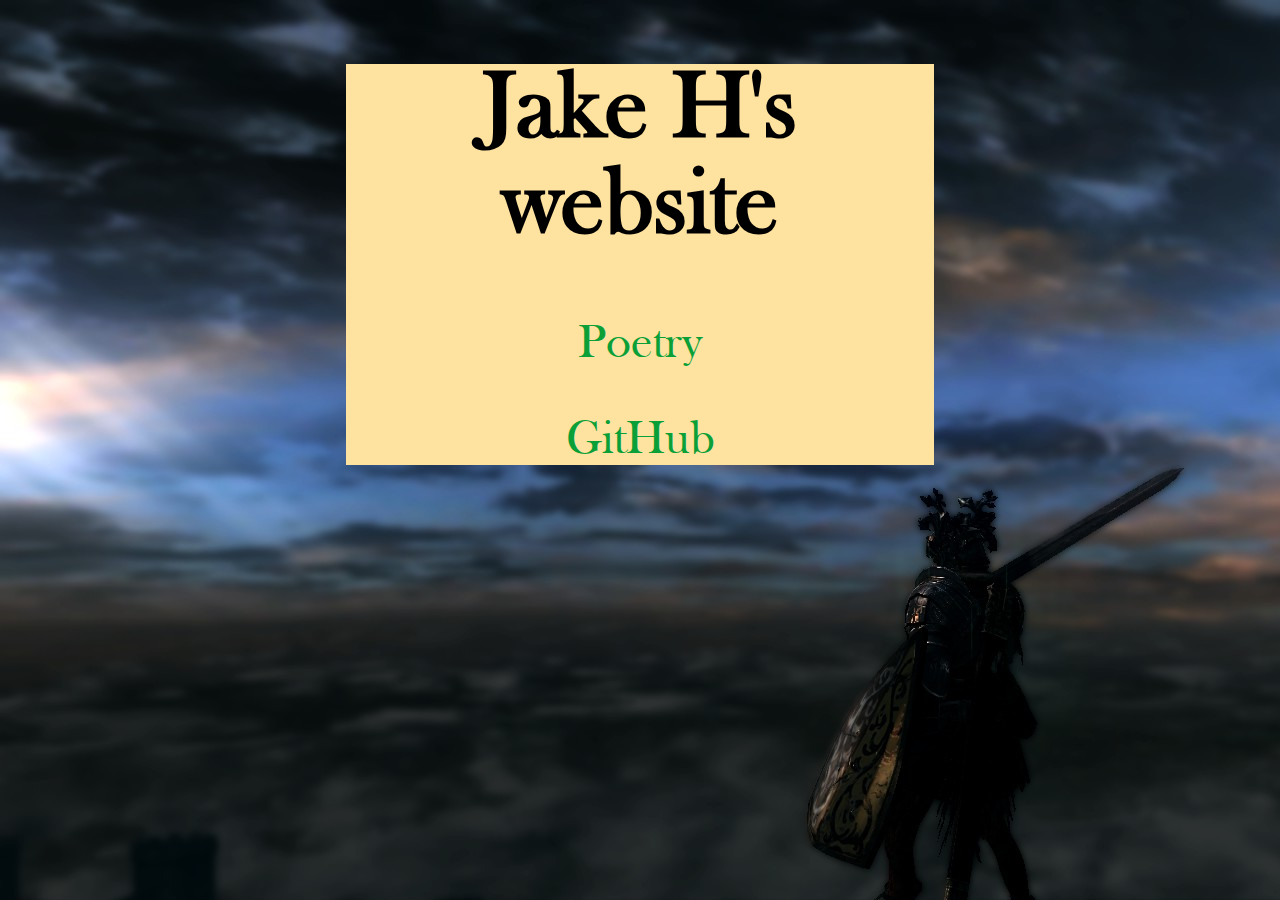
<file: 1TestWebsite/index.html>
<!DOCTYPE html>
<html>
	<head>
		<meta name="viewport" content="width=690px" charset="utf-8">
		<link rel="stylesheet" href="main.css">
	</head>
	<body>
		<header>
			<h1>Jake H's website</h1>
		</header>
		<p>
			<a href="poetry.html">Poetry</a>
		</p>
		<p>
			<a href="404.jpg">GitHub</a>
		</p>
	</body>
</html>
</file>
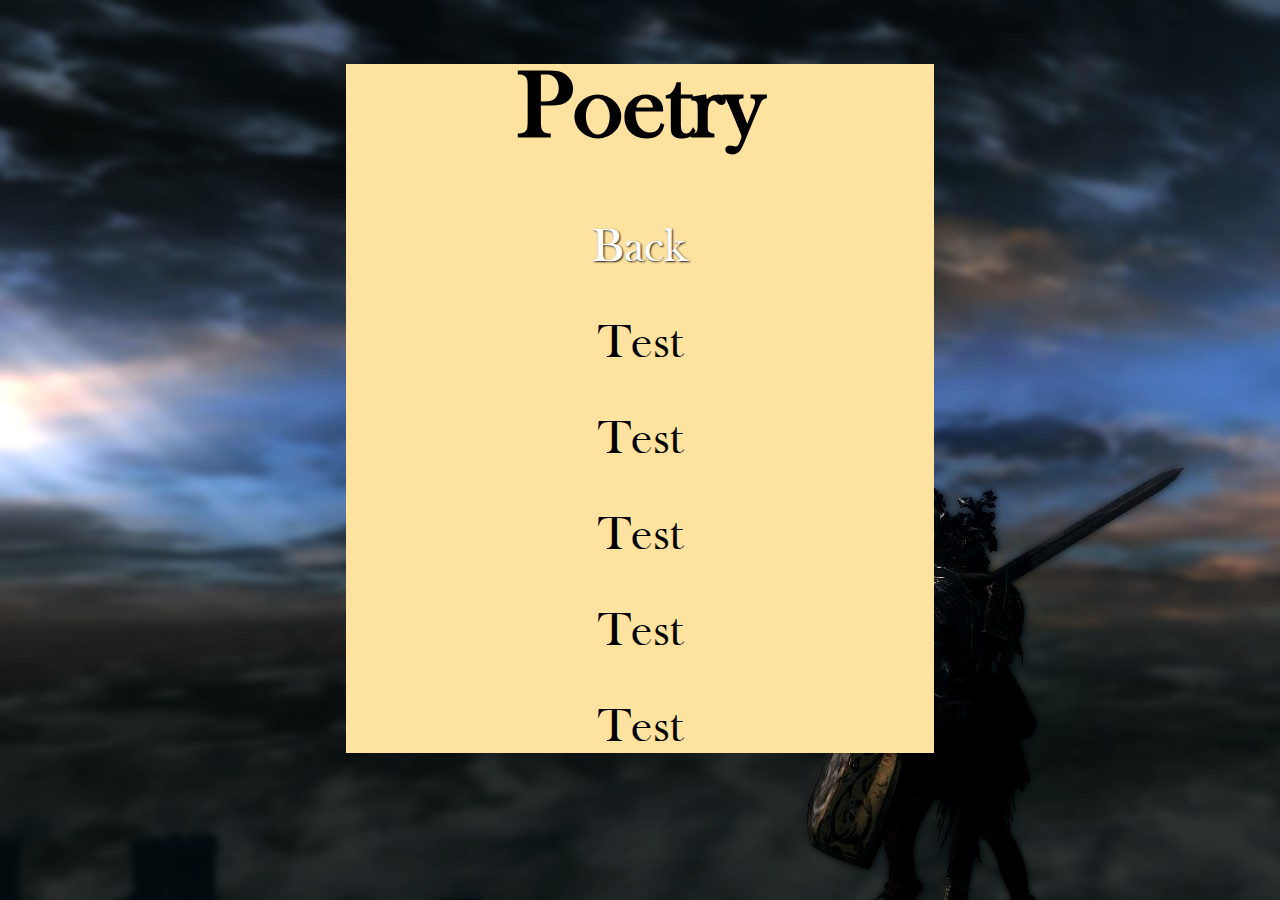
<file: 1TestWebsite/poetry.html>
<!DOCTYPE html>
<html>
    <head>
        <meta name="viewport" content="width=690px" charset="utf-8">
		<link rel="stylesheet" href="poetry.css">
    </head>
    <body>
		<header>
			<h1>Poetry</h1>
		</header>
    <nav>
			<ul>
        <li>
            <a href="index.html">Back</a>
				<li>
				<li>
					<h>
            <br>Test</br>
            <br>Test</br>
            <br>Test</br>
            <br>Test</br>
            <br>Test</br>
          </h>
				</li>
			</ul>
		</nav>
</html>
</file>
<file: 1TestWebsite/main.css>
@font-face {
  font-family: "BaskerVille Old Face";
  src: url(fonts/BASKVILL.ttf);
}
html {
  background: url("img/indexWallpaper.jpg");
}
body {
  font-family: "Baskerville Old Face";
  background-color: #fee2a0;
  margin-left: 27%;
  margin-right: 27%;  
  font-size: 3em;
  text-align: center;
  /*text-shadow: 1px 1px 2px #181616;*/
}

a {
  list-style-type: none;
  color: #0aa037;
  padding: 0;
  text-decoration: none;
}
</file>
<file: 1TestWebsite/poetry.css>
@font-face {
    font-family: "BaskerVille Old Face";
    src: url(fonts/BASKVILL.ttf);
  }
  html {
    background: url("img/indexWallpaper.jpg");
  }
  body {
    font-family: "Baskerville Old Face";
    background-color: #fee2a0;
    margin-left: 27%;
    margin-right: 27%;  
    font-size: 3em;
    text-align: center;
  }
a {
    color: #ffffff;
    text-shadow: 1px 1px 2px #181616;
    text-decoration: none;
}

ul {
    list-style-type: none;
    color: #000000;
    padding: 0;
  }
</file>
